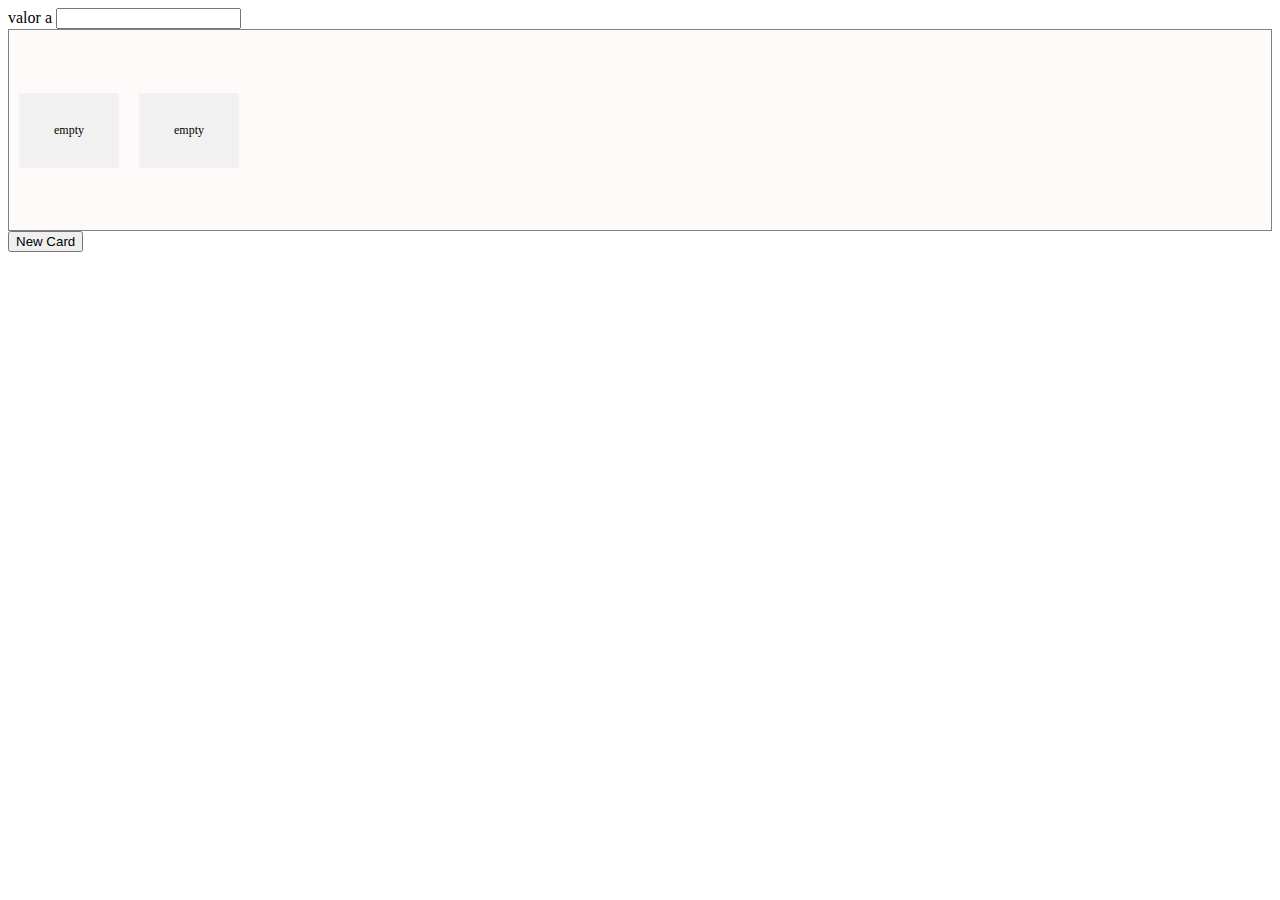
<file: customCard/index.html>
<!DOCTYPE html>
<html>
    <header>
        <title>Studie #1</title>
    </header>
    <main>
        <div>
            <span>valor a</span>
            <input type="number"/>
        </div>
        <card-board></card-board>
    </main>
    <footer>

    </footer>
    <link rel="stylesheet" type="text/css" href="css/cardsboard.css">
    <script src="js/MyCardBox.js"></script>
    
</html>
</file>
<file: customCard/css/cardsboard.css>
.cardboard{
    display: flex;
    min-height: 200px;
    flex-direction: row;
    flex-wrap: wrap;
    align-items: flex-start;
    align-content: space-around;

    border: 1px solid gray;
    background-color: snow;
    min-width: 720px;
}
.cardboard > div {
    background-color: #f1f1f1;
    width: 100px;
    margin: 10px;
    text-align: center;
    line-height: 75px;
    font-size: 12px;
    border-color: black;
    border-right: gray;
    border-bottom: gray;
  }

  .cardboard > div.cardItem{
      border : 1px solid rgb(200,200,190);
      border-radius: 1em;
      box-shadow: 8px 8px 10px 1px rgb(100,150,150);
  }
</file>
